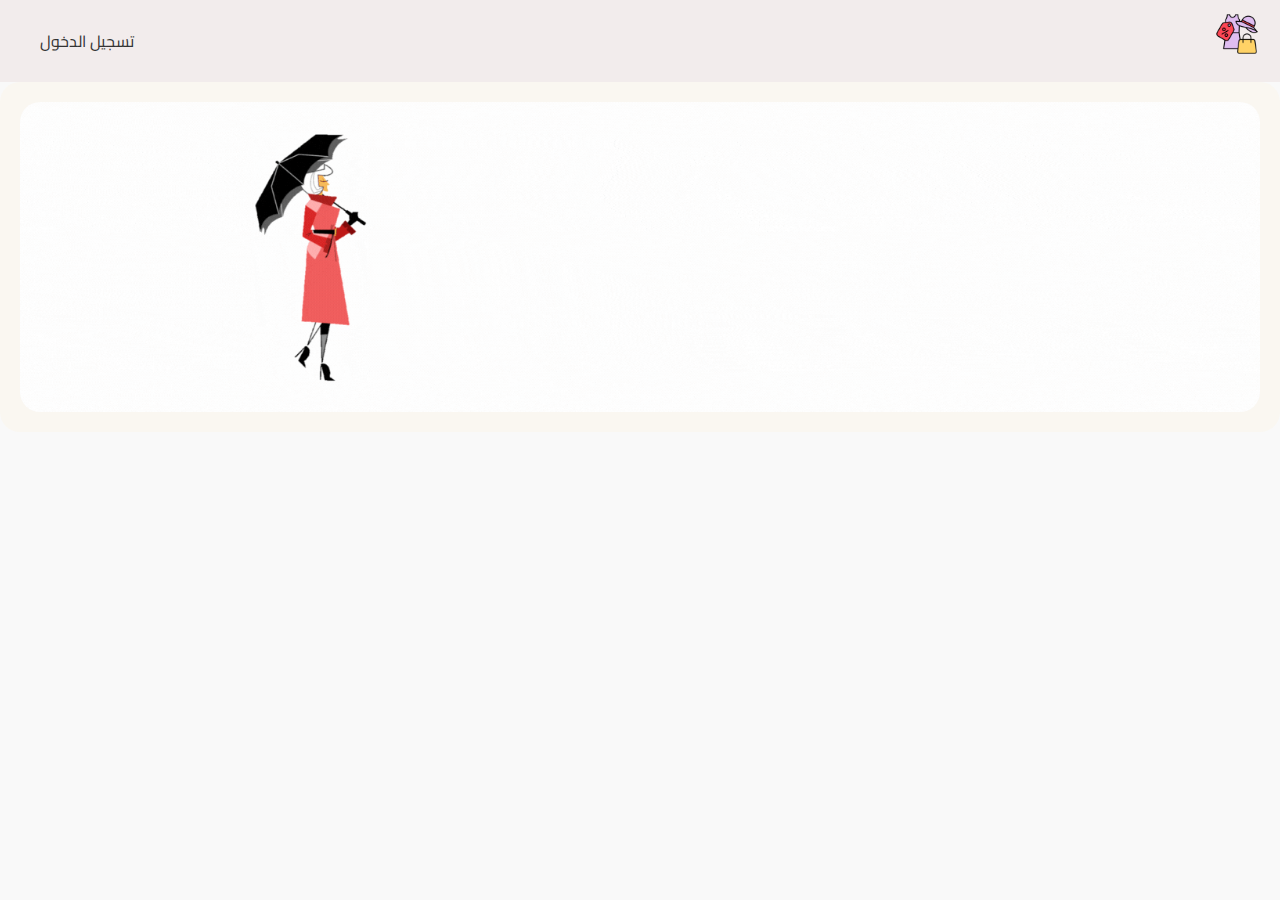
<file: index.html>
<!DOCTYPE html>
<html lang="en">

<head>
    <meta charset="UTF-8">
    <meta name="viewport" content="width=device-width, initial-scale=1.0">
    <link rel="preconnect" href="https://fonts.googleapis.com" />
    <link rel="preconnect" href="https://fonts.gstatic.com" crossorigin />
    <link href="https://fonts.googleapis.com/css2?family=Cairo:wght@200..1000&display=swap" rel="stylesheet" />
    <link href="./style.css" rel="stylesheet" />
    <link rel="icon" href="./img/fashion.png">
    <title>Fashion</title>
</head>


<body>


    <nav class="navbar">
        <div class="logo">
            <a href="./index.html"><img src="./img/fashion.png" width="9%" /></a>
        </div>
        <input type="checkbox" id="menu-toggle" />
        <label for="menu-toggle" class="hamburger">&#9776;</label>
        <ul class="nav-links">
            <li><a href="./signin.html">تسجيل الدخول</a></li>
            <li id="usernameDisplay"></li>
        </ul>
    </nav>

    <div class="grid-container">
        <div class="card image-card">
            <img src="./img/walk.gif" />
        </div>
    </div>

    <main id="products" class="product-grid">

    </main>

    <script src="./main.js"></script>
</body>

</html>
</file>
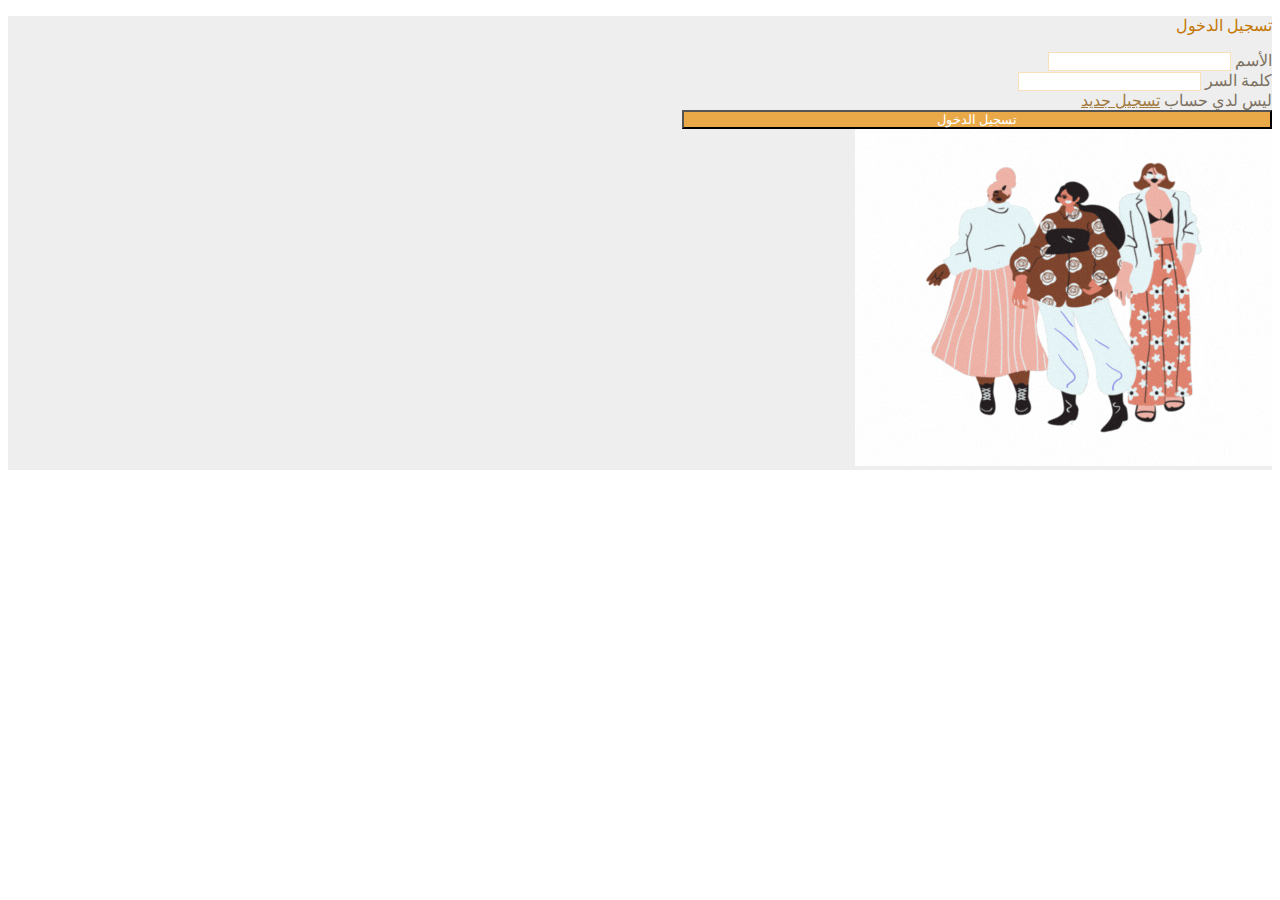
<file: signin.html>
<!DOCTYPE html>
<html lang="ar">

<head>
    <meta charset="UTF-8" />
    <meta name="viewport" content="width=device-width, initial-scale=1.0" />
    <link href="https://cdn.jsdelivr.net/npm/bootstrap@5.3.6/dist/css/bootstrap.min.css" rel="stylesheet" integrity="sha384-4Q6Gf2aSP4eDXB8Miphtr37CMZZQ5oXLH2yaXMJ2w8e2ZtHTl7GptT4jmndRuHDT" crossorigin="anonymous">
    <link rel="icon" href="./img/fashion.png" />
    <title>تسجيل دخول</title>

</head>

<body dir="rtl">
    <section class="vh-100" style="background-color: #eee;">
        <div class="container h-90">
            <div class="row d-flex justify-content-center align-items-center h-100">
                <div class="col-lg-12 col-xl-11">
                    <div class="card text-black" style="border-radius: 25px;">
                        <div class="card-body p-md-5">
                            <div class="row justify-content-center">
                                <div class="col-md-10 col-lg-6 col-xl-5 order-2 order-lg-1">

                                    <p style="color: #c47806;" class="text-center h1 fw-bold mb-5 mx-1 mx-md-4 mt-4">تسجيل الدخول </p>

                                    <form class="mx-1 mx-md-4">

                                        <div class="d-flex flex-row align-items-center mb-4">
                                            <i class="fas fa-user fa-lg me-3 fa-fw"></i>
                                            <div data-mdb-input-init class="form-outline flex-fill mb-0">
                                                <label style="color: #7c7263;" class="form-label" for="form3Example1c">الأسم </label>
                                                <input style="border: 1px solid #f9e0ba;" type="text" id="username" class="form-control" />

                                            </div>
                                        </div>


                                        <div class="d-flex flex-row align-items-center mb-4">
                                            <i class="fas fa-lock fa-lg me-3 fa-fw"></i>
                                            <div data-mdb-input-init class="form-outline flex-fill mb-0">
                                                <label style="color: #7c7263;" class="form-label" for="form3Example4c">كلمة السر</label>
                                                <input style="border: 1px solid #f9e0ba;" type="password" id="form3Example4c" class="form-control" />

                                            </div>
                                        </div>


                                        <div class="form-check d-flex justify-content-center mb-5">
                                            <label style="color: #7c7263;" class="form-check-label" for="form2Example3">
                     ليس لدي حساب <a style=" color: #a27b3f; font-weight: 400;" href="./signup.html">تسجيل جديد  </a>
                    </label>
                                        </div>

                                        <div class="d-flex justify-content-center mx-4 mb-3 mb-lg-4">
                                            <button type="button" data-mdb-button-init data-mdb-ripple-init class="btn btn-lg" style="background: #e9a949; color: #fff; padding: 0 20%;"> تسجيل الدخول</button>
                                        </div>

                                    </form>

                                </div>
                                <div class="col-md-10 col-lg-6 col-xl-7 d-flex align-items-center order-1 order-lg-2">

                                    <img src="./img/signin.gif" class="img-fluid" alt="Sample image">

                                </div>
                            </div>
                        </div>
                    </div>
                </div>
            </div>
        </div>
    </section>
    <script src="https://cdn.jsdelivr.net/npm/bootstrap@5.3.6/dist/js/bootstrap.bundle.min.js" integrity="sha384-j1CDi7MgGQ12Z7Qab0qlWQ/Qqz24Gc6BM0thvEMVjHnfYGF0rmFCozFSxQBxwHKO" crossorigin="anonymous"></script>

</body>

</html>
</file>
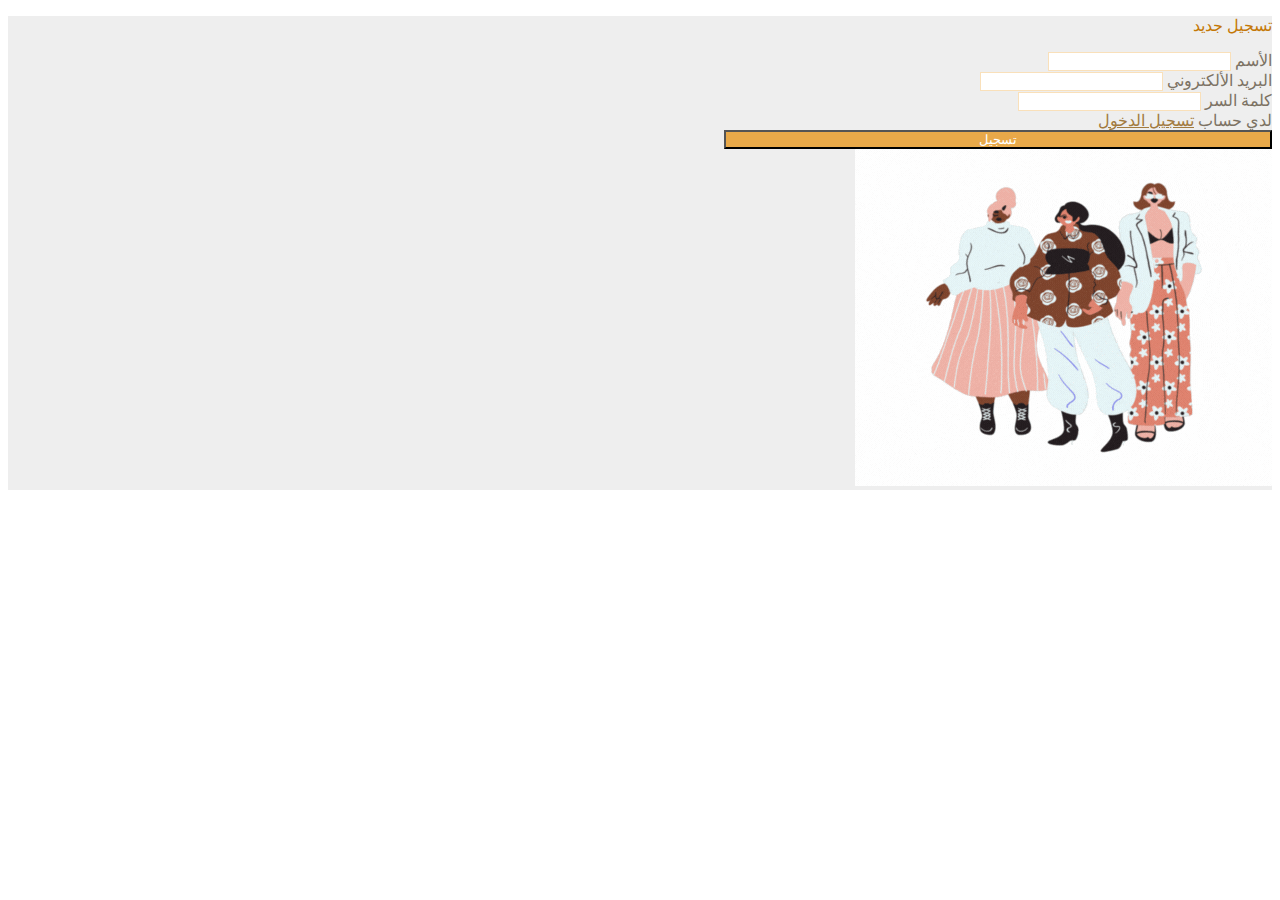
<file: signup.html>
<!DOCTYPE html>
<html lang="ar">

<head>
    <meta charset="UTF-8" />
    <meta name="viewport" content="width=device-width, initial-scale=1.0" />
    <link href="https://cdn.jsdelivr.net/npm/bootstrap@5.3.6/dist/css/bootstrap.min.css" rel="stylesheet" integrity="sha384-4Q6Gf2aSP4eDXB8Miphtr37CMZZQ5oXLH2yaXMJ2w8e2ZtHTl7GptT4jmndRuHDT" crossorigin="anonymous">
    <link rel="icon" href="./img/fashion.png">
    <title>تسجيل جديد</title>

</head>

<body dir="rtl">
    <section class="vh-100" style="background-color: #eee;">
        <div class="container h-90">
            <div class="row d-flex justify-content-center align-items-center h-100">
                <div class="col-lg-12 col-xl-11">
                    <div class="card text-black" style="border-radius: 25px;">
                        <div class="card-body p-md-5">
                            <div class="row justify-content-center">
                                <div class="col-md-10 col-lg-6 col-xl-5 order-2 order-lg-1">

                                    <p style="color: #c47806;" class="text-center h1 fw-bold mb-5 mx-1 mx-md-4 mt-4">تسجيل جديد </p>

                                    <form class="mx-1 mx-md-4">

                                        <div class="d-flex flex-row align-items-center mb-4">
                                            <i class="fas fa-user fa-lg me-3 fa-fw"></i>
                                            <div data-mdb-input-init class="form-outline flex-fill mb-0">
                                                <label style="color: #7c7263;" class="form-label" for="form3Example1c">الأسم </label>
                                                <input style="border: 1px solid #f9e0ba;" type="text" id="form3Example1c" class="form-control" />

                                            </div>
                                        </div>

                                        <div class="d-flex flex-row align-items-center mb-4">
                                            <i class="fas fa-envelope fa-lg me-3 fa-fw"></i>
                                            <div data-mdb-input-init class="form-outline flex-fill mb-0">
                                                <label style="color: #7c7263;" class="form-label" for="form3Example3c">البريد الألكتروني </label>
                                                <input style="border: 1px solid #f9e0ba;" type="email" id="form3Example3c" class="form-control" />

                                            </div>
                                        </div>

                                        <div class="d-flex flex-row align-items-center mb-4">
                                            <i class="fas fa-lock fa-lg me-3 fa-fw"></i>
                                            <div data-mdb-input-init class="form-outline flex-fill mb-0">
                                                <label style="color: #7c7263;" class="form-label" for="form3Example4c">كلمة السر</label>
                                                <input style="border: 1px solid #f9e0ba;" type="password" id="form3Example4c" class="form-control" />

                                            </div>
                                        </div>


                                        <div class="form-check d-flex justify-content-center mb-5">
                                            <label style="color: #7c7263;" class="form-check-label" for="form2Example3">
                     لدي حساب <a style=" color: #a27b3f; font-weight: 400;" href="./signin.html">تسجيل الدخول  </a>
                    </label>
                                        </div>

                                        <div class="d-flex justify-content-center mx-4 mb-3 mb-lg-4">
                                            <button type="button" data-mdb-button-init data-mdb-ripple-init class="btn btn-lg" style="background: #e9a949; color: #fff; padding: 0 20%;">تسجيل</button>
                                        </div>

                                    </form>

                                </div>
                                <div class="col-md-10 col-lg-6 col-xl-7 d-flex align-items-center order-1 order-lg-2">

                                    <img src="./img/signin.gif" class="img-fluid" alt="Sample image">

                                </div>
                            </div>
                        </div>
                    </div>
                </div>
            </div>
        </div>
    </section>
    <script src="https://cdn.jsdelivr.net/npm/bootstrap@5.3.6/dist/js/bootstrap.bundle.min.js" integrity="sha384-j1CDi7MgGQ12Z7Qab0qlWQ/Qqz24Gc6BM0thvEMVjHnfYGF0rmFCozFSxQBxwHKO" crossorigin="anonymous"></script>

</body>

</html>
</file>
<file: style.css>
body {
    font-family: "Cairo", sans-serif;
    direction: rtl;
    margin: 0;
    padding: 0;
    background-color: #f9f9f9;
}

.navbar {
    display: flex;
    align-items: center;
    justify-content: space-between;
    background-color: #f2ecec;
    padding: 10px 20px;
    color: #333;
    position: relative;
}

.logo {
    font-size: 24px;
    font-weight: bold;
}

.nav-links {
    list-style: none;
    display: flex;
    gap: 20px;
}

.nav-links li a {
    color: #333;
    text-decoration: none;
    transition: color 0.3s;
}

.nav-links li a:hover {
    color: #00aced;
}

.hamburger {
    display: none;
    font-size: 28px;
    cursor: pointer;
}

#menu-toggle {
    display: none;
}

@media (max-width: 768px) {
    .hamburger {
        display: block;
    }
    .nav-links {
        position: absolute;
        top: 60px;
        left: 0;
        width: 100%;
        background-color: #e1dcdc;
        flex-direction: column;
        display: none;
    }
    #menu-toggle:checked+.hamburger+.nav-links {
        display: flex;
    }
    .nav-links li {
        padding: 15px;
        text-align: center;
        border-top: 1px solid #555;
    }
}

.grid-container {
    display: grid;
    grid-template-columns: repeat(auto-fit, minmax(280px, 1fr));
    gap: 20px;
    align-items: center;
}

.card {
    border-radius: 20px;
    padding: 20px;
    background: linear-gradient(135deg, #1f1f2e, #1a1a25);
}

.text-card h2 {
    margin: 15px 0;
    font-size: 24px;
    color: #fff;
}

.text-card p {
    color: #bbb;
    font-size: 14px;
}

.profile-header {
    display: flex;
    align-items: center;
    gap: 10px;
    margin-bottom: 10px;
}

.image-card {
    display: flex;
    justify-content: center;
    align-items: center;
    background: #faf7f1;
}

.image-card img {
    max-width: 100%;
    border-radius: 20px;
}

.container {
    display: flex;
    flex-direction: column;
    justify-content: space-around;
    align-items: center;
    min-width: 1200px;
    margin: auto;
    padding: 1rem;
    background: white;
    margin-top: 50px;
    border-radius: 10px;
    box-shadow: 0 0 10px #ccc;
}

.product-grid {
    display: grid;
    grid-template-columns: repeat(auto-fit, minmax(250px, 1fr));
    gap: 1rem;
    padding: 1rem;
}

.product-card {
    background: white;
    border-radius: 10px;
    padding: 1rem;
    box-shadow: 0 0 5px #ddd;
    text-align: center;
}

.product-card:hover {
    transform: scale(1.05);
}

.product-card img {
    max-width: 100px;
    height: auto;
}
</file>
